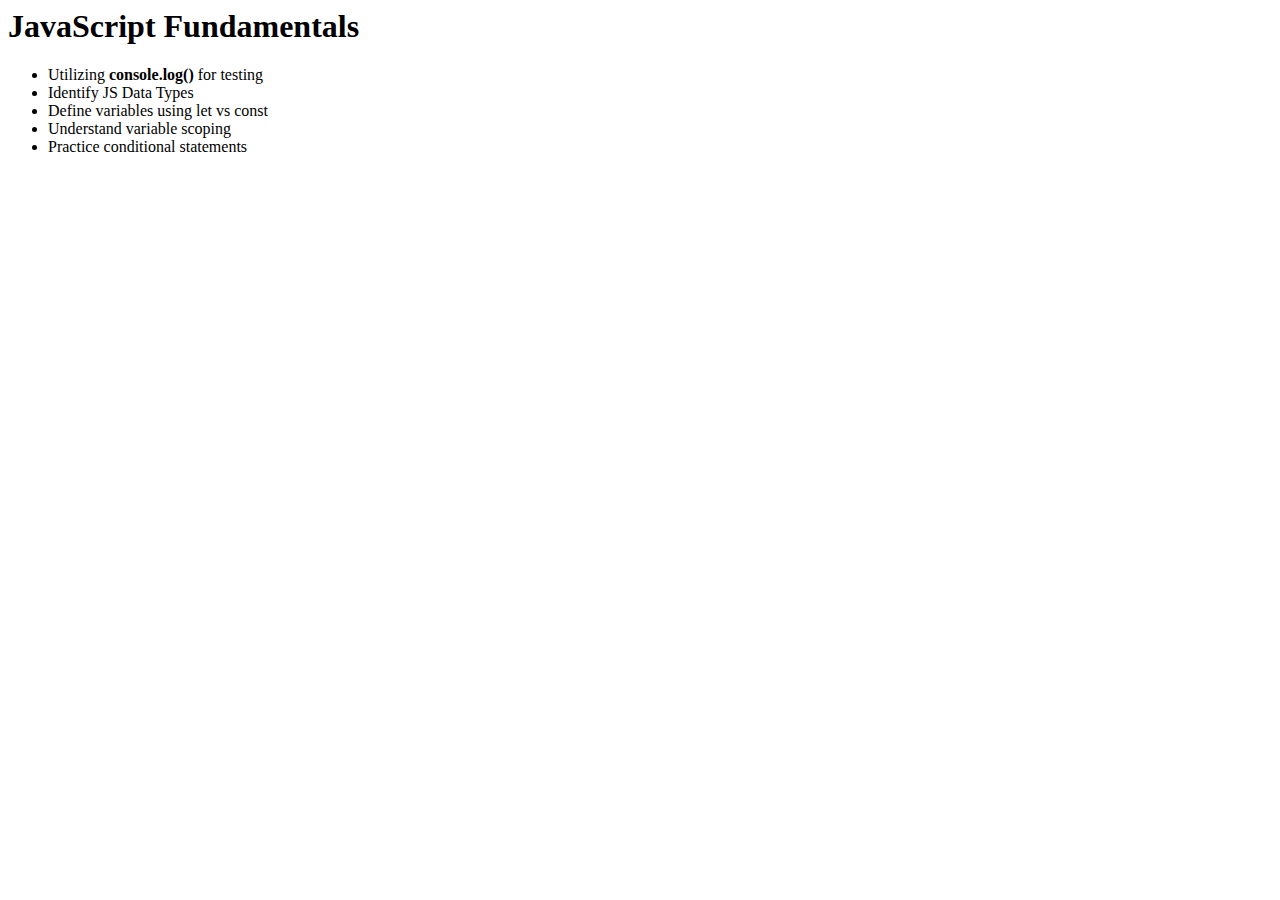
<file: 01-js-data-types-and-variables/index.html>
<html lang="en">
  <head>
    <meta charset="UTF-8" />
    <meta http-equiv="X-UA-Compatible" content="IE=edge" />
    <meta name="viewport" content="width=device-width, initial-scale=1.0" />
    <script defer src="index.js"></script>
    <title>JS Data Types and Variables</title>
  </head>
  <body>
    <h1>JavaScript Fundamentals</h1>
    <ul>
      <li>Utilizing <strong>console.log()</strong> for testing</li>
      <li>Identify JS Data Types</li>
      <li>Define variables using let vs const</li>
      <li>Understand variable scoping</li>
      <li>Practice conditional statements</li>
    </ul>
  </body>
</html>
</file>
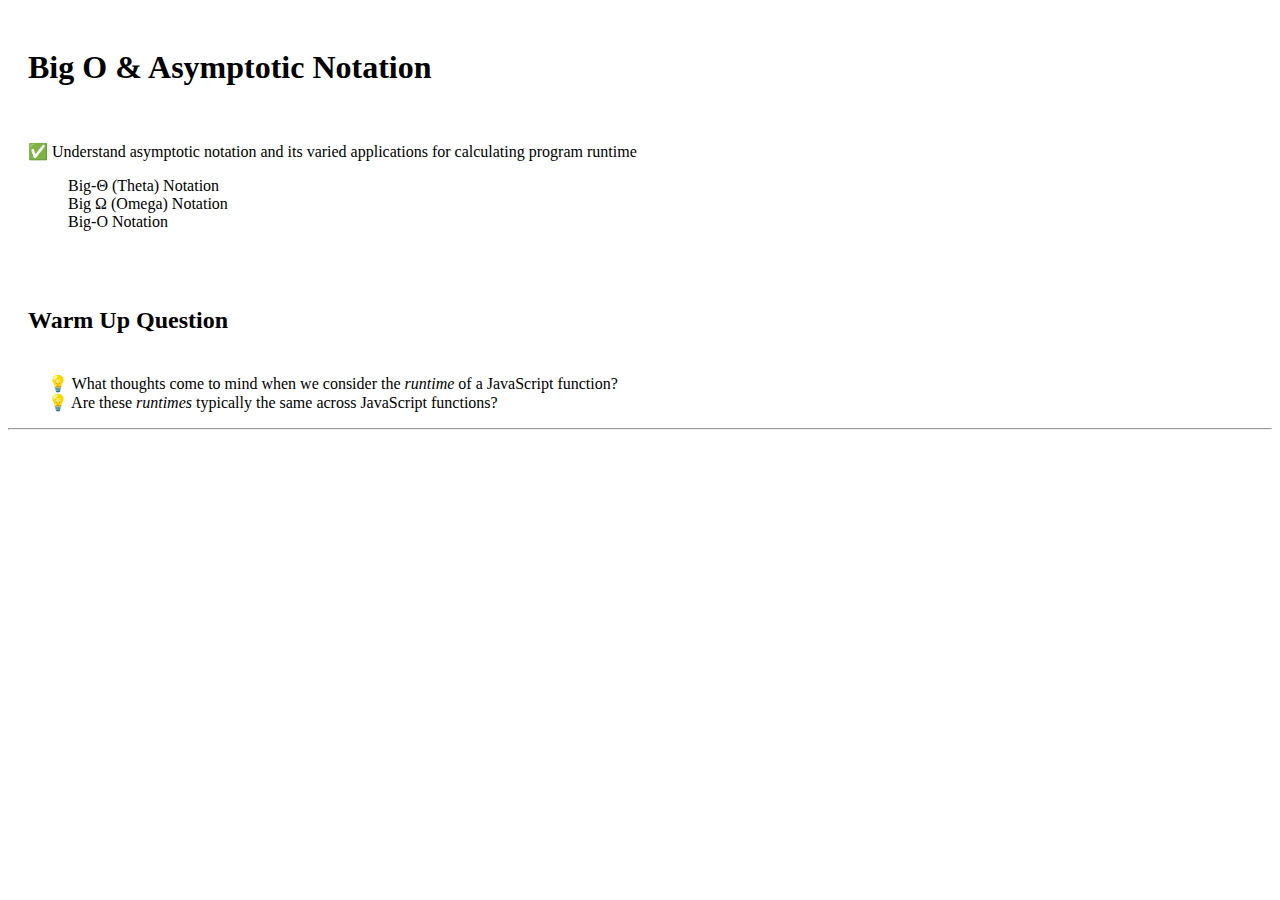
<file: 11-big-o/index.html>
<!DOCTYPE html>
<html lang="en">
  <head>
    <meta charset="utf-8" />
    <meta name="viewport" content="width=device-width, initial-scale=1" />
    <link rel="stylesheet" href="styles.css" />
    <script defer src="index.js"></script>
    <link
      rel="stylesheet"
      href="https://pro.fontawesome.com/releases/v5.10.0/css/all.css"
      integrity="sha384-AYmEC3Yw5cVb3ZcuHtOA93w35dYTsvhLPVnYs9eStHfGJvOvKxVfELGroGkvsg+p"
      crossorigin="anonymous"
    />

    <!-- Bootstrap CSS -->
    <link
      href="https://cdn.jsdelivr.net/npm/bootstrap@5.1.1/dist/css/bootstrap.min.css"
      rel="stylesheet"
      integrity="sha384-F3w7mX95PdgyTmZZMECAngseQB83DfGTowi0iMjiWaeVhAn4FJkqJByhZMI3AhiU"
      crossorigin="anonymous"
    />

    <title>Starter Code</title>
  </head>
  <body>
    <div id="lecture-goals">
      <h1>Big O & Asymptotic Notation</h1>
      <br />
      <p>
        ✅ Understand asymptotic notation and its varied applications for
        calculating program runtime
      </p>
      <ul>
        <li class="list-items">Big-Θ (Theta) Notation</li>
        <li class="list-items">Big Ω (Omega) Notation</li>
        <li class="list-items">Big-O Notation</li>
      </ul>
    </div>
    <h2 id="lecture-goals">Warm Up Question</h2>
    <ul>
      <li class="list-items">
        💡 What thoughts come to mind when we consider the <em>runtime</em> of a
        JavaScript function?
      </li>
      <li class="list-items">
        💡 Are these <em>runtimes</em> typically the same across JavaScript
        functions?
      </li>
    </ul>
    <hr />
  </body>
</html>
</file>
<file: 11-big-o/styles.css>
.list-items {
  list-style: none;
}

#lecture-goals {
  padding: 20px;
}

#header {
  text-align: center;
  margin: 0 auto;
}
</file>
